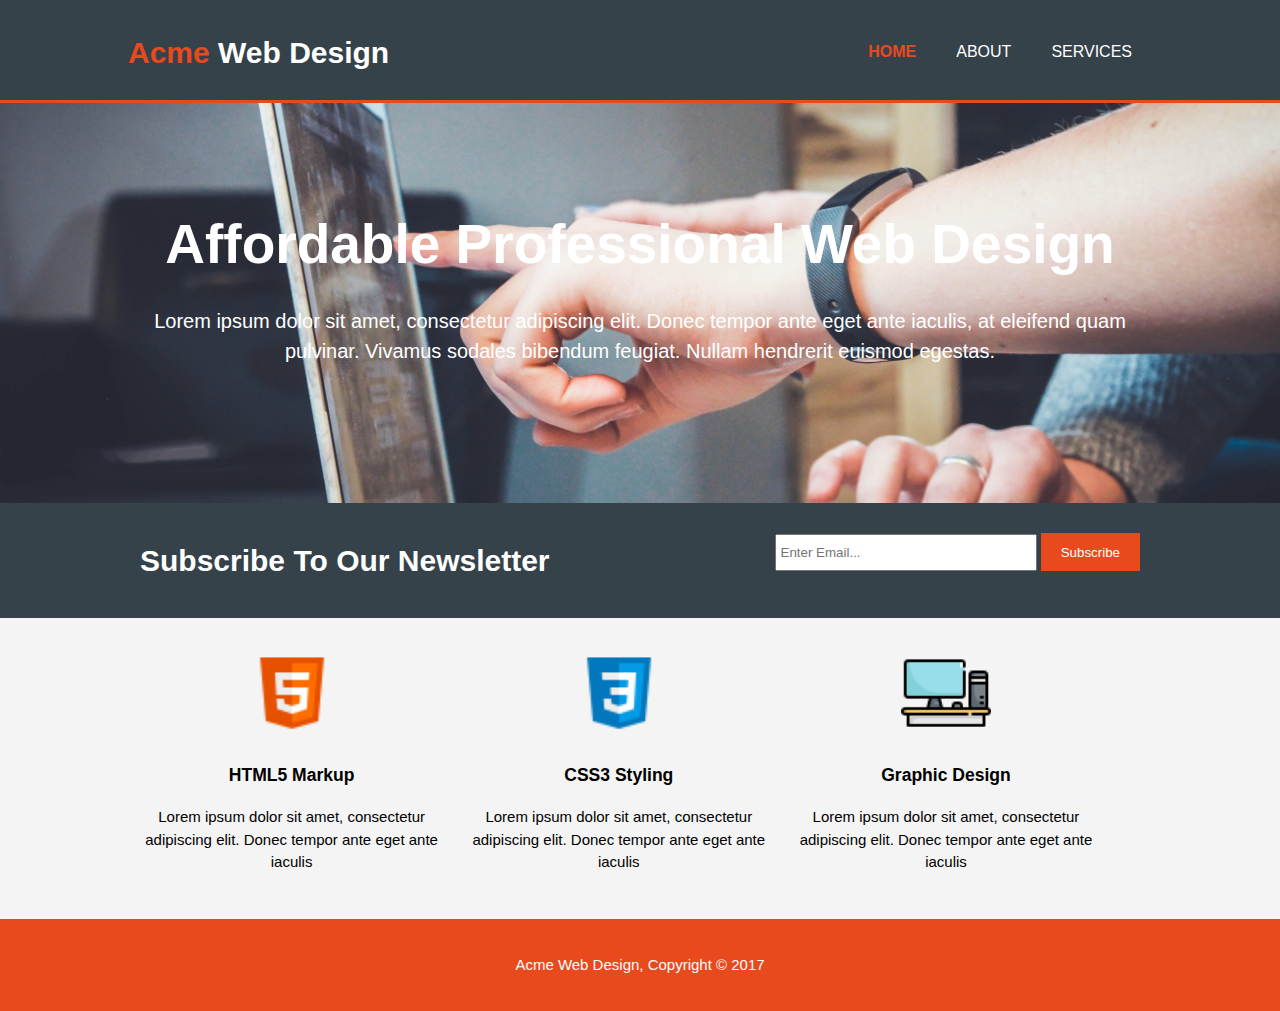
<file: index.html>
<!DOCTYPE html>
<html lang="en" dir="ltr">
  <head>
    <meta charset="utf-8">
    <meta name="viewport" content="width=device-width">
    <title>Acme Web Design | Welcome</title>
    <link rel="stylesheet" href="style.css">
  </head>
  <body>
    <header>
      <div class="container">
        <div id="branding">
          <h1><span class="highlight">Acme</span> Web Design</h1>
        </div>
        <nav>
          <ul>
            <li class="current"><a href="index.html">Home</a></li>
            <li><a href="about.html">About</a></li>
            <li><a href="services.html">Services</a></li>
          </ul>
        </nav>
      </div>
    </header>

    <section id="showcase">
      <div class="container">
        <h1>Affordable Professional Web Design</h1>
        <p>Lorem ipsum dolor sit amet, consectetur adipiscing elit.
          Donec tempor ante eget ante iaculis, at eleifend quam pulvinar.
          Vivamus sodales bibendum feugiat. Nullam hendrerit euismod egestas.</p>
      </div>
    </section>

    <section id="newsletter">
      <div class="container">
        <h1>Subscribe To Our Newsletter</h1>
        <form>
        <input type="email" placeholder="Enter Email...">
        <button type="submit" class="button-1">Subscribe</button>
        </form>
      </div>
    </section>

    <section id="boxes">
      <div class="container">
        <div class="box">
          <img src="img/html5.png" alt="html logo">
          <h3>HTML5 Markup</h3>
          <p>Lorem ipsum dolor sit amet, consectetur adipiscing elit.
            Donec tempor ante eget ante iaculis</p>
        </div>
        <div class="box">
          <img src="img/css.png" alt="css logo">
          <h3>CSS3 Styling</h3>
          <p>Lorem ipsum dolor sit amet, consectetur adipiscing elit.
            Donec tempor ante eget ante iaculis</p>
        </div>
        <div class="box">
          <img src="img/graphicDesign.png" alt="picture of a computer">
          <h3>Graphic Design</h3>
          <p>Lorem ipsum dolor sit amet, consectetur adipiscing elit.
            Donec tempor ante eget ante iaculis</p>
        </div>
      </div>
    </section>

    <footer>
      <p>Acme Web Design, Copyright &copy; 2017</p>
    </footer>

  </body>
</html>
</file>
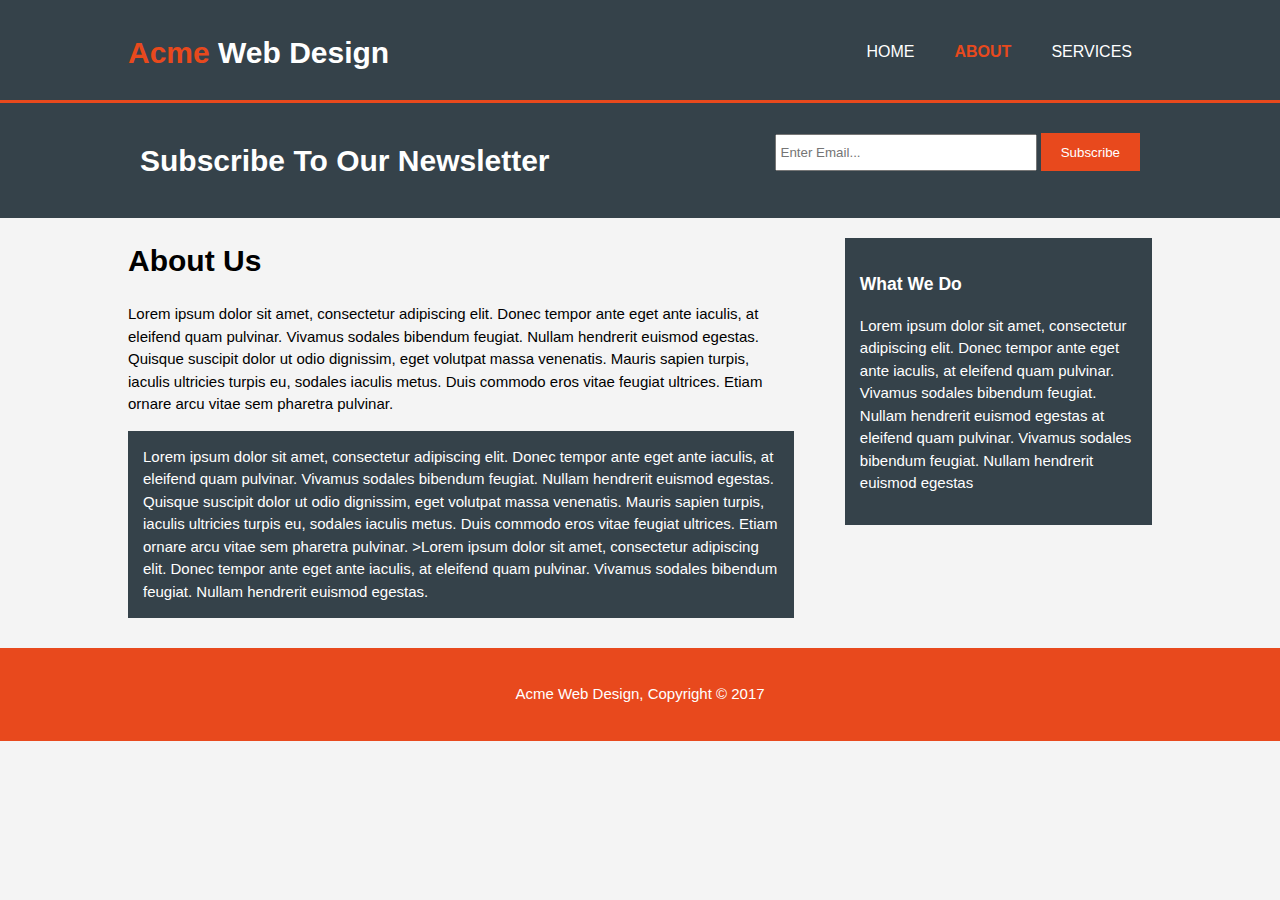
<file: about.html>
<!DOCTYPE html>
<html lang="en" dir="ltr">
  <head>
    <meta charset="utf-8">
    <meta name="viewport" content="width=device-width">
    <title>Acme Web Design | About</title>
    <link rel="stylesheet" href="style.css">
  </head>
  <body>
    <header>
      <div class="container">
        <div id="branding">
          <h1><span class="highlight">Acme</span> Web Design</h1>
        </div>
        <nav>
          <ul>
            <li><a href="index.html">Home</a></li>
            <li class="current"><a href="about.html">About</a></li>
            <li><a href="services.html">Services</a></li>
          </ul>
        </nav>
      </div>
    </header>

    <section id="newsletter">
      <div class="container">
        <h1>Subscribe To Our Newsletter</h1>
        <form>
        <input type="email" placeholder="Enter Email...">
        <button type="submit" class="button-1">Subscribe</button>
        </form>
      </div>
    </section>

    <section id="main">
      <div class="container">
        <article id="main-col">
          <h1 class="page-title">About Us</h1>
          <p>Lorem ipsum dolor sit amet, consectetur adipiscing elit. Donec
            tempor ante eget ante iaculis, at eleifend quam pulvinar. Vivamus
            sodales bibendum feugiat. Nullam hendrerit euismod egestas. Quisque
            suscipit dolor ut odio dignissim, eget volutpat massa venenatis. Mauris
            sapien turpis, iaculis ultricies turpis eu, sodales iaculis metus. Duis
            commodo eros vitae feugiat ultrices. Etiam ornare arcu vitae sem pharetra
            pulvinar. </p>
            <p class="dark">Lorem ipsum dolor sit amet, consectetur adipiscing elit. Donec tempor
              ante eget ante iaculis, at eleifend quam pulvinar. Vivamus sodales bibendum
              feugiat. Nullam hendrerit euismod egestas. Quisque suscipit dolor ut odio
              dignissim, eget volutpat massa venenatis. Mauris sapien turpis, iaculis
              ultricies turpis eu, sodales iaculis metus. Duis commodo eros vitae feugiat
              ultrices. Etiam ornare arcu vitae sem pharetra pulvinar. >Lorem ipsum dolor sit amet, consectetur adipiscing elit. Donec
                tempor ante eget ante iaculis, at eleifend quam pulvinar. Vivamus
                sodales bibendum feugiat. Nullam hendrerit euismod egestas.</p>
        </article>

        <aside id="sidebar">
          <div class="dark">
          <h3>What We Do</h3>
          <p>Lorem ipsum dolor sit amet, consectetur adipiscing elit. Donec
            tempor ante eget ante iaculis, at eleifend quam pulvinar. Vivamus
            sodales bibendum feugiat. Nullam hendrerit euismod egestas at eleifend
            quam pulvinar. Vivamus sodales bibendum feugiat. Nullam hendrerit euismod
            egestas</p>
          </div>
        </aside>

      </div>
    </section>

    <footer>
      <p>Acme Web Design, Copyright &copy; 2017</p>
    </footer>

  </body>
</html>
</file>
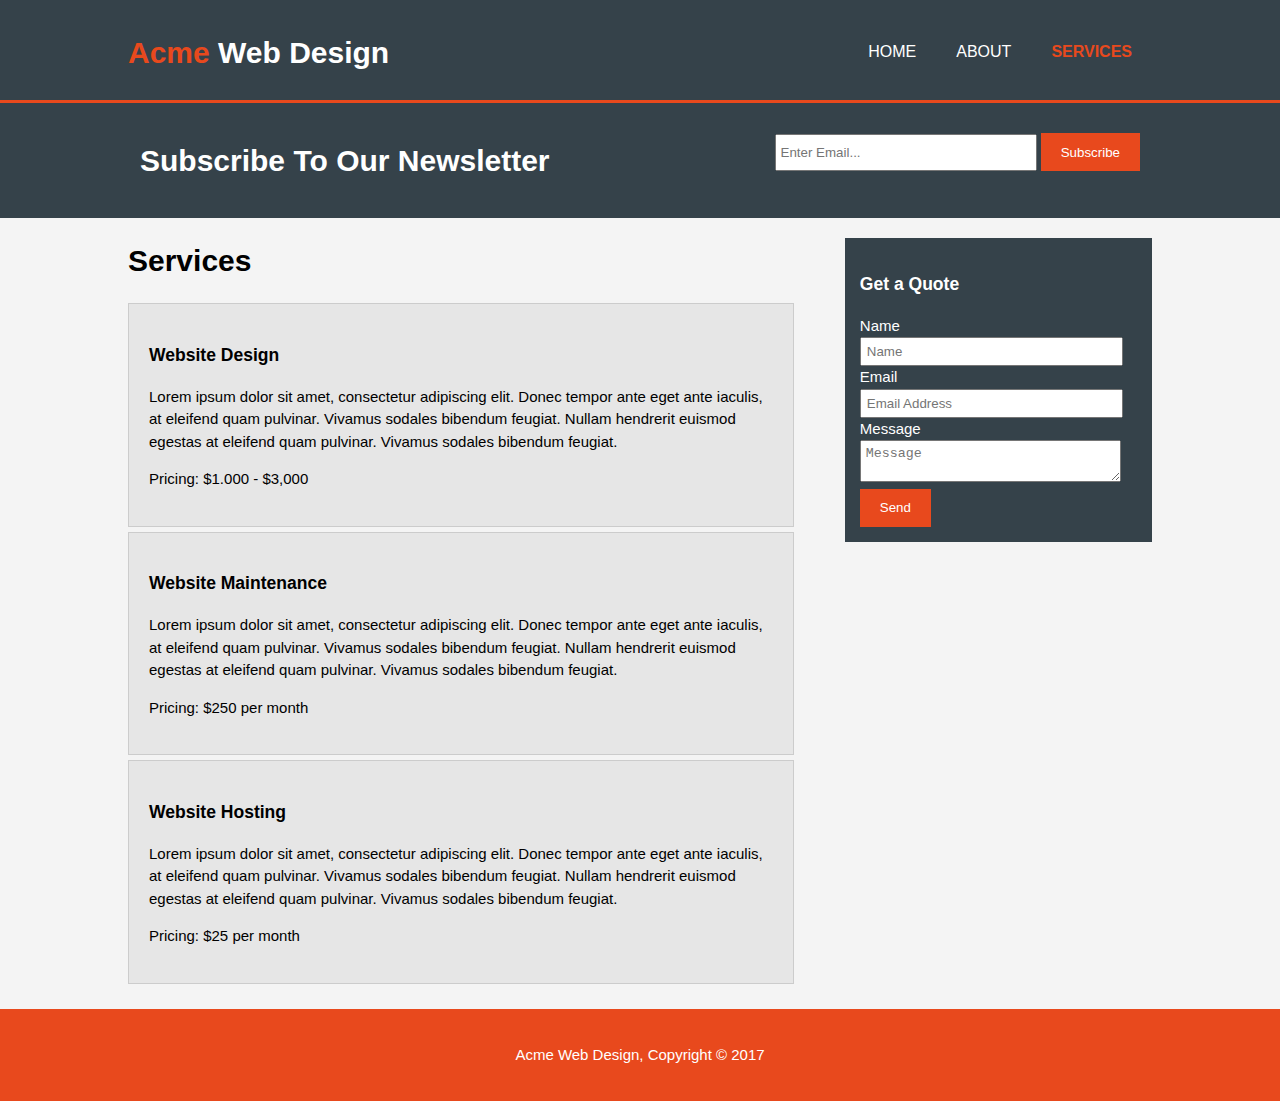
<file: services.html>
<!DOCTYPE html>
<html lang="en" dir="ltr">
  <head>
    <meta charset="utf-8">
    <meta name="viewport" content="width=device-width">
    <title>Acme Web Design | Services</title>
    <link rel="stylesheet" href="style.css">
  </head>
  <body>
    <header>
      <div class="container">
        <div id="branding">
          <h1><span class="highlight">Acme</span> Web Design</h1>
        </div>
        <nav>
          <ul>
            <li><a href="index.html">Home</a></li>
            <li><a href="about.html">About</a></li>
            <li class="current"><a href="services.html">Services</a></li>
          </ul>
        </nav>
      </div>
    </header>

    <section id="newsletter">
      <div class="container">
        <h1>Subscribe To Our Newsletter</h1>
        <form>
        <input type="email" placeholder="Enter Email...">
        <button type="submit" class="button-1">Subscribe</button>
        </form>
      </div>
    </section>

    <section id="main">
      <div class="container">
        <article id="main-col">
          <h1 class="page-title">Services</h1>
          <ul id="services">
            <li>
              <h3>Website Design</h3>
              <p>Lorem ipsum dolor sit amet, consectetur adipiscing elit. Donec
                tempor ante eget ante iaculis, at eleifend quam pulvinar. Vivamus
                sodales bibendum feugiat. Nullam hendrerit euismod egestas at eleifend
                quam pulvinar. Vivamus sodales bibendum feugiat.</p>
                <p>Pricing: $1.000 - $3,000</p>
            </li>
            <li>
              <h3>Website Maintenance</h3>
              <p>Lorem ipsum dolor sit amet, consectetur adipiscing elit. Donec
                tempor ante eget ante iaculis, at eleifend quam pulvinar. Vivamus
                sodales bibendum feugiat. Nullam hendrerit euismod egestas at eleifend
                quam pulvinar. Vivamus sodales bibendum feugiat.</p>
                <p>Pricing: $250 per month</p>
            </li>
            <li>
              <h3>Website Hosting</h3>
              <p>Lorem ipsum dolor sit amet, consectetur adipiscing elit. Donec
                tempor ante eget ante iaculis, at eleifend quam pulvinar. Vivamus
                sodales bibendum feugiat. Nullam hendrerit euismod egestas at eleifend
                quam pulvinar. Vivamus sodales bibendum feugiat.</p>
                <p>Pricing: $25 per month</p>
            </li>
          </ul>
        </article>

        <aside id="sidebar">
          <div class="dark">
          <h3>Get a Quote</h3>
            <form class="quote">
              <div>
                <label>Name</label><br>
                <input type ="text" placeholder="Name">
              </div>
              <div>
                <label>Email</label><br>
                <input type="email" placeholder ="Email Address">
              </div>
              <div>
                <label>Message</label><br>
                <textarea placeholder ="Message"></textarea>
              </div>
              <button class ="button-1" type ="submit">Send</button>
            </form>
          </div>
        </aside>

      </div>
    </section>

    <footer>
      <p>Acme Web Design, Copyright &copy; 2017</p>
    </footer>

  </body>
</html>
</file>
<file: style.css>
body {
  /* font-family: Arial, Helvetica, sans-serif;
  font-size: 15px;
  line-height: 1.5; */
/* the line below does the same thing as the 3 lines above */

  font: 15px/1.5 Arial, Helvetica, sans-serif;
  padding: 0;
  margin: 0;
  background-color: #f4f4f4
}
/* Global */
.container {
  width: 80%;
  margin:auto;
  overflow: hidden;
}

.button-1 {
  height: 38px;
  background: #e8491d;
  border: 0;
  padding-left: 20px;
  padding-right: 20px;
  color: #ffffff;
}

.dark {
  padding: 15px;
  background: #35424a;
  color: #ffffff;
  margin-top: 10px;
  margin-bottom: 10px;
}

ul {
  margin: 0;
  padding: 0;
}

/* Header */
header {
  background-color: #35424a;
  color: #ffffff;
  padding-top: 30px;
  min-height: 70px;
  border-bottom: #e8491d 3px solid;
}

header a {
  color: #ffffff;
  text-decoration: none;
  text-transform: uppercase;
  font-size: 16px;
}

header li {
  float:left;
  display:inline;
  padding: 0 20px 0 20px;
}

header #branding {
  float:left;
}

header #branding h1 {
  margin: 0;
}

header nav {
  float: right;
  margin-top: 10px;
}

header .highlight, header .current a {
  color: #e8491d;
  font-weight: bold;
}

header a:hover {
  color: #cccccc;
  font-weight: bold;
}

/* showcase */

#showcase {
  min-height: 400px;
  background-image: url("img/showcase.jpg");
  background-repeat: no-repeat;
  background-size: 100%;
  background-position: center;
  text-align:center;
  color: #ffffff;
}

#showcase h1 {
  margin-top: 100px;
  font-size: 55px;
  margin-bottom: 10px;
}

#showcase p {
  font-size: 20px;
}

#newsletter {
  padding: 15px;
  color: #ffffff;
  background: #35424a;
}

#newsletter h1 {
  float:left;
}

#newsletter form {
  float: right;
  margin-top: 15px;
}

#newsletter input[type="email"]{
  padding: 4px;
  height: 25px;
  width: 250px;
}

/* boxes */

#boxes {
  margin-top: 20px;
}

#boxes .box {
  float:left;
  text-align: center;
  width: 30%;
  padding: 10px;
}

#boxes .box img {
  width: 90px;
}
/* sidebar */
aside#sidebar {
  float:right;
  width: 30%;
  margin-top: 10px;
}

aside#sidebar .quote input, aside#sidebar .quote textarea {
  width: 90%;
  padding: 5px;
}

/* main-col */
article#main-col {
  float:left;
  width: 65%;
}

/* services */
ul#services li {
  list-style: none;
  padding: 20px;
  border: #cccccc solid 1px;
  margin-bottom: 5px;
  background: #e6e6e6;
}

footer {
  padding: 20px;
  margin-top: 20px;
  color: #ffffff;
  background-color: #e8491d;
  text-align:center;
}

/* media queries */
@media(max-width: 768px){
  header #branding,
  header nav,
  header nav li,
  #newsletter h1,
  #newsletter form,
  article#main-col,
  aside#sidebar {
    float:none;
    text-align: center;
    width: 100%;
  }

  header {
    padding-bottom: 20px;
  }

  #showcase h1 {
    margin-top: 40px;
  }

  #newsletter button,
  .quote button {
    display: block;
    width: 100%;
  }

  #newsletter form input[type="email"],
  .quote input,
  .quote textarea {
    width: 100%;
    margin-bottom: 5px;
  }

}
</file>
